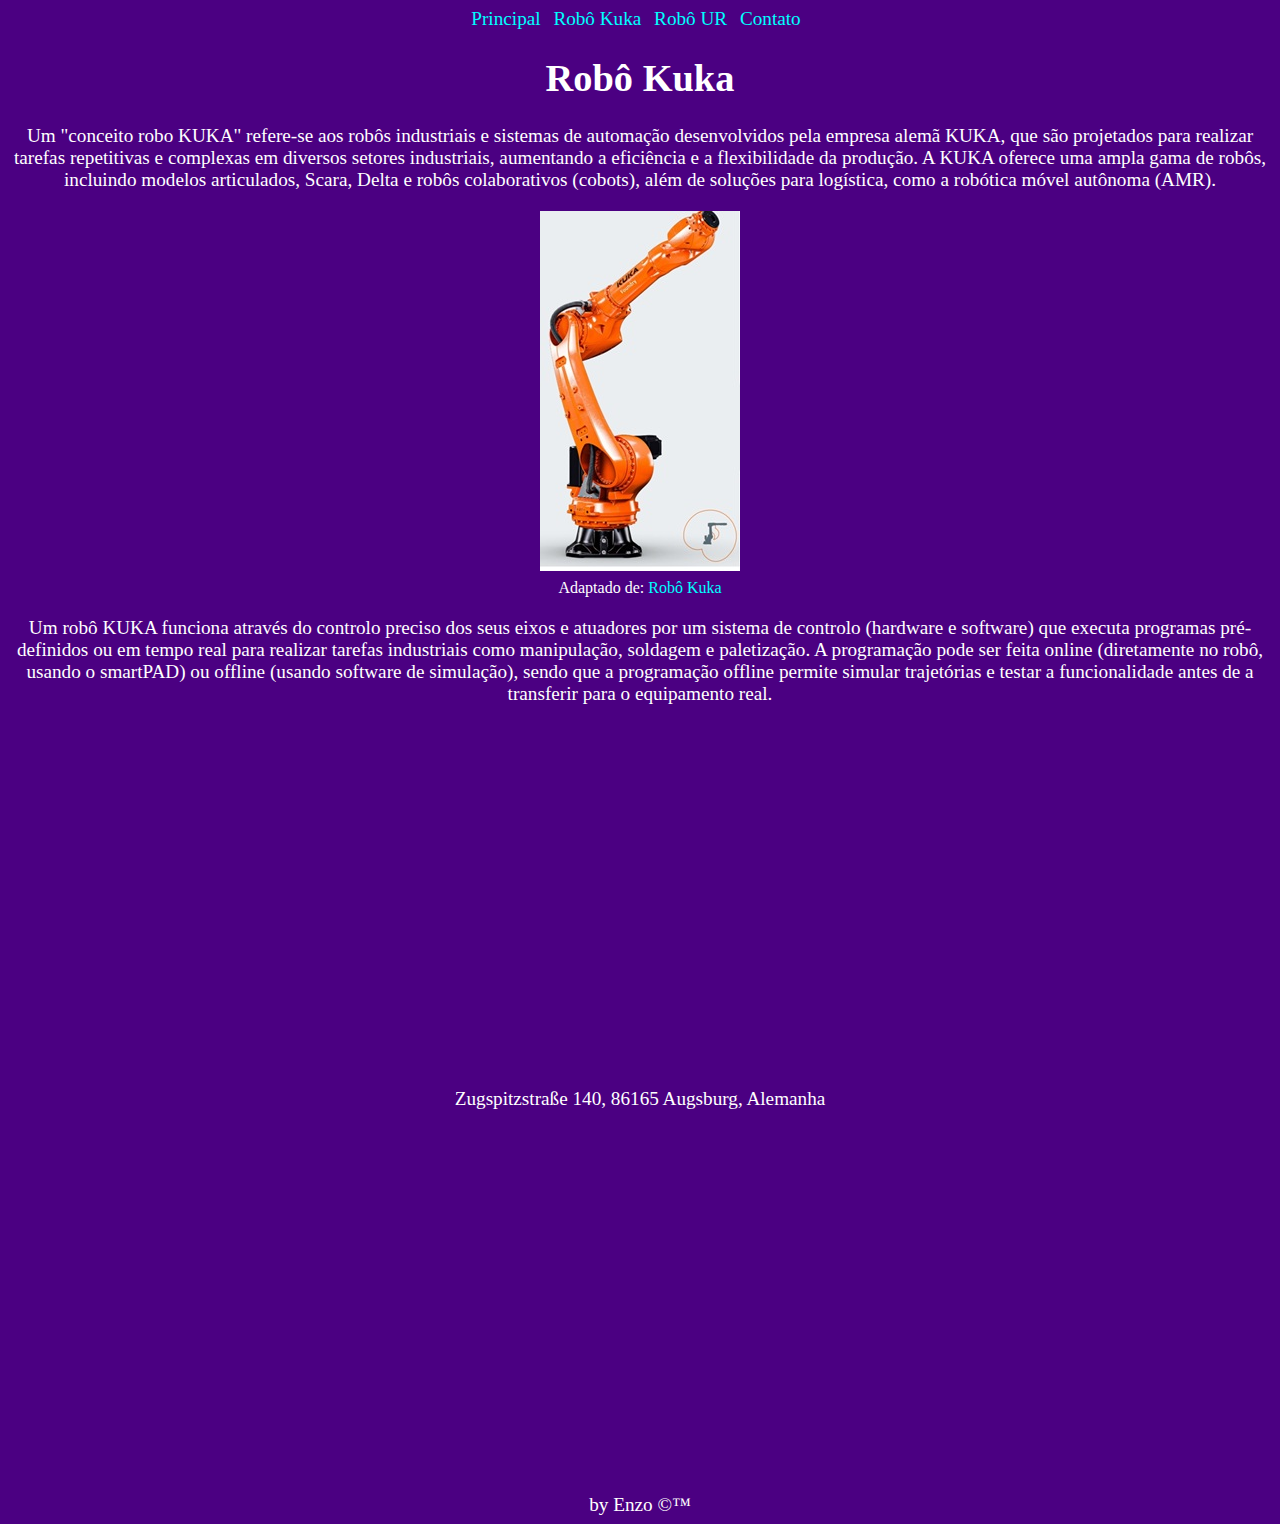
<file: html/robo_kuka.html>
<!DOCTYPE html>
<html lang="pt-BR">
<head>
    <meta charset="UTF-8">
    <meta name="viewport" content="width=device-width, initial-scale=1.0">
    <link rel="stylesheet" href="../css/style.css">
    <title>Robótica</title>
</head>
<body>
    <header>
        <nav>
            <a href="../index.html">Principal</a>
            <a href="../html/robo_kuka.html">Robô Kuka</a>
            <a href="../html/robo_ur.html">Robô UR</a>
            <a href="../html/contato.html">Contato</a>
        </nav>
    </header>
    <main>
        <h1>Robô Kuka</h1>
        <p>Um "conceito robo KUKA" refere-se aos robôs industriais e sistemas de automação desenvolvidos pela empresa alemã KUKA, que são projetados para realizar tarefas repetitivas e complexas em diversos setores industriais, aumentando a eficiência e a flexibilidade da produção. A KUKA oferece uma ampla gama de robôs, incluindo modelos articulados, Scara, Delta e robôs colaborativos (cobots), além de soluções para logística, como a robótica móvel autônoma (AMR). 
        </p>
        <!--Conceito-->
        <div>
            <img src="../img/robo_industrial_2.jpg" alt="Imagem de Robô"> <br>
            <small>
                Adaptado de: <a href="https://www.kuka.com/pt-br">Robô Kuka</a>
            </small>
        </div>
        <!--imagem-->
        <p>
            Um robô KUKA funciona através do controlo preciso dos seus eixos e atuadores por um sistema de controlo (hardware e software) que executa programas pré-definidos ou em tempo real para realizar tarefas industriais como manipulação, soldagem e paletização. A programação pode ser feita online (diretamente no robô, usando o smartPAD) ou offline (usando software de simulação), sendo que a programação offline permite simular trajetórias e testar a funcionalidade antes de a transferir para o equipamento real. 
        </p>
        <!--texto sobre funcionamento-->
        <div class="video-robo">
            <iframe width="369" height="360" src="https://www.youtube.com/embed/tIIJME8-au8?si=JFeqSxrABX8nRyhi" title="YouTube video player" frameborder="0" allow="accelerometer; autoplay; clipboard-write; encrypted-media; gyroscope; picture-in-picture; web-share" referrerpolicy="strict-origin-when-cross-origin" allowfullscreen></iframe>
        </div>
        <!--video-->
        <p>
            Zugspitzstraße 140, 86165 Augsburg, Alemanha
        </p>
        <div class="mapa-robo">
            <iframe src="https://www.google.com/maps/embed?pb=!1m18!1m12!1m3!1d2650.579350041562!2d10.931866276733837!3d48.368606135048644!2m3!1f0!2f0!3f0!3m2!1i1024!2i768!4f13.1!3m3!1m2!1s0x479ebc490bc0d351%3A0xa844f565300ac5d2!2sKUKA!5e0!3m2!1spt-BR!2sbr!4v1757528959793!5m2!1spt-BR!2sbr" width="360" height="360" style="border:0;" allowfullscreen="" loading="lazy" referrerpolicy="no-referrer-when-downgrade"></iframe>
        </div>
        <!--Endereço de uma fabrica do robo kuka-->
        <!--Mapa da fábrica-->
    </main>
    <footer>
        by Enzo &copy;&trade;
    </footer>
</body>
</html>
</file>
<file: css/style.css>
body{
    background-color: indigo;
    color: white;
    text-align: center;
    font-size: 1.2rem;
}
nav a{
    margin-right: 8px;
}
a{
    text-decoration: none;
    color: aqua;
}
a:hover{
    transition: ease;
    transition-duration: 1.0s;
    background-color: crimson;
    padding: 0px 4px;
    border-radius: 4px;
}
a:active{
    transition: ease;
    transition-duration: 1.0s;
    background-color: crimson;
    padding: 0px 4px;
    border-radius: 4px;
    }
.foto-robo img{
    width: 340px;
    height: 340px;
    border-radius: 16px;
}
.video-robo iframe{
    width: 340px;
    height: 340px;
    border-radius: 16px;
}
</file>
